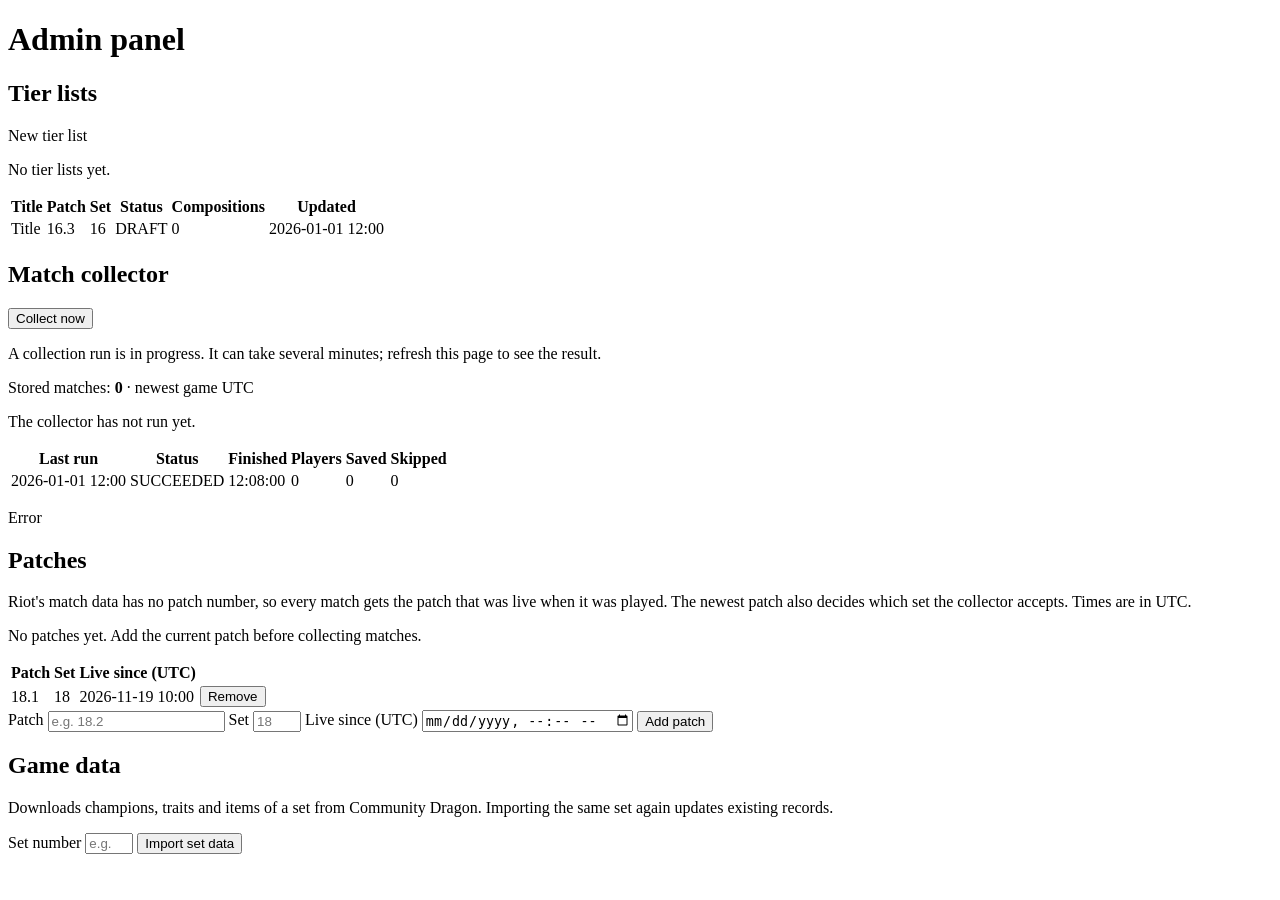
<file: src/main/resources/templates/admin/index.html>
<!DOCTYPE html>
<html lang="en" xmlns:th="http://www.thymeleaf.org">
<head th:replace="~{fragments/layout :: head('Admin')}"></head>
<body>
<header th:replace="~{fragments/layout :: header}"></header>

<main class="container page">
    <h1>Admin panel</h1>

    <p th:if="${successMessage}" th:text="${successMessage}" class="alert alert--success"></p>
    <p th:if="${errorMessage}" th:text="${errorMessage}" class="alert alert--error"></p>

    <section class="card">
        <div class="card__header">
            <h2>Tier lists</h2>
            <a th:href="@{/admin/tierlists/new}" class="button">New tier list</a>
        </div>
        <p th:if="${#lists.isEmpty(tierLists)}" class="muted">No tier lists yet.</p>
        <table th:unless="${#lists.isEmpty(tierLists)}" class="table">
            <thead>
            <tr>
                <th>Title</th>
                <th>Patch</th>
                <th>Set</th>
                <th>Status</th>
                <th>Compositions</th>
                <th>Updated</th>
            </tr>
            </thead>
            <tbody>
            <tr th:each="tierList : ${tierLists}">
                <td><a th:href="@{/admin/tierlists/{id}(id=${tierList.id})}" th:text="${tierList.title}">Title</a></td>
                <td th:text="${tierList.patch}">16.3</td>
                <td th:text="${tierList.setNumber}">16</td>
                <td><span th:text="${tierList.status}" th:class="|badge badge--${#strings.toLowerCase(tierList.status)}|">DRAFT</span></td>
                <td th:text="${tierList.compositionCount}">0</td>
                <td th:text="${#temporals.format(tierList.updatedAt, 'yyyy-MM-dd HH:mm')}">2026-01-01 12:00</td>
            </tr>
            </tbody>
        </table>
    </section>

    <section class="card">
        <div class="card__header">
            <h2>Match collector</h2>
            <form th:action="@{/admin/collector/run}" method="post">
                <button type="submit" class="button" th:disabled="${collector.running}">Collect now</button>
            </form>
        </div>
        <p th:if="${collector.running}" class="alert">
            A collection run is in progress. It can take several minutes; refresh this page to see the result.
        </p>
        <p class="muted">
            Stored matches: <strong th:text="${collector.storedMatches}">0</strong>
            <th:block th:if="${collector.latestGameAt}">
                &middot; newest game <span th:text="${#temporals.format(collector.latestGameAt, 'yyyy-MM-dd HH:mm')}"></span> UTC
            </th:block>
        </p>
        <p th:if="${collector.lastRun == null}" class="muted">The collector has not run yet.</p>
        <table th:if="${collector.lastRun != null}" class="table" th:with="run=${collector.lastRun}">
            <thead>
            <tr>
                <th>Last run</th>
                <th>Status</th>
                <th>Finished</th>
                <th>Players</th>
                <th>Saved</th>
                <th>Skipped</th>
            </tr>
            </thead>
            <tbody>
            <tr>
                <td th:text="|${#temporals.format(run.startedAt, 'yyyy-MM-dd HH:mm')} (${#strings.toLowerCase(run.trigger)})|">2026-01-01 12:00</td>
                <td><span th:text="${run.status}" th:class="|badge badge--${#strings.toLowerCase(run.status)}|">SUCCEEDED</span></td>
                <td th:text="${run.finishedAt != null ? #temporals.format(run.finishedAt, 'HH:mm:ss') : '–'}">12:08:00</td>
                <td th:text="${run.playersChecked}">0</td>
                <td th:text="${run.matchesSaved}">0</td>
                <td th:text="${run.matchesSkipped}">0</td>
            </tr>
            </tbody>
        </table>
        <p th:if="${collector.lastRun != null and collector.lastRun.errorMessage != null}"
           th:text="${collector.lastRun.errorMessage}" class="alert alert--error">Error</p>
    </section>

    <section class="card">
        <h2>Patches</h2>
        <p class="muted">
            Riot's match data has no patch number, so every match gets the patch that was live when it was played.
            The newest patch also decides which set the collector accepts. Times are in UTC.
        </p>
        <p th:if="${#lists.isEmpty(patches)}" class="alert alert--error">
            No patches yet. Add the current patch before collecting matches.
        </p>
        <table th:unless="${#lists.isEmpty(patches)}" class="table">
            <thead>
            <tr>
                <th>Patch</th>
                <th>Set</th>
                <th>Live since (UTC)</th>
                <th></th>
            </tr>
            </thead>
            <tbody>
            <tr th:each="patch : ${patches}">
                <td th:text="${patch.patch}">18.1</td>
                <td th:text="${patch.setNumber}">18</td>
                <td th:text="${#temporals.format(patch.startsAt, 'yyyy-MM-dd HH:mm')}">2026-11-19 10:00</td>
                <td>
                    <form th:action="@{/admin/patches/{id}/delete(id=${patch.id})}" method="post"
                          onsubmit="return confirm('Remove this patch? Already collected matches keep their patch label.');">
                        <button type="submit" class="link-button link-button--danger">Remove</button>
                    </form>
                </td>
            </tr>
            </tbody>
        </table>
        <form th:action="@{/admin/patches}" method="post" class="form form--inline">
            <label for="patch">Patch</label>
            <input id="patch" name="patch" type="text" placeholder="e.g. 18.2" maxlength="10" required>
            <label for="patchSetNumber">Set</label>
            <input id="patchSetNumber" name="setNumber" type="number" min="1" max="99" placeholder="18" required>
            <label for="startsAt">Live since (UTC)</label>
            <input id="startsAt" name="startsAt" type="datetime-local" required class="input--wide">
            <button type="submit" class="button">Add patch</button>
        </form>
    </section>

    <section class="card">
        <h2>Game data</h2>
        <p class="muted">
            Downloads champions, traits and items of a set from Community Dragon.
            Importing the same set again updates existing records.
        </p>
        <form th:action="@{/admin/game-data/import}" method="post" class="form form--inline">
            <label for="setNumber">Set number</label>
            <input id="setNumber" name="setNumber" type="number" min="1" max="99" placeholder="e.g. 18" required>
            <button type="submit" class="button">Import set data</button>
        </form>
    </section>
</main>

<footer th:replace="~{fragments/layout :: footer}"></footer>
</body>
</html>
</file>
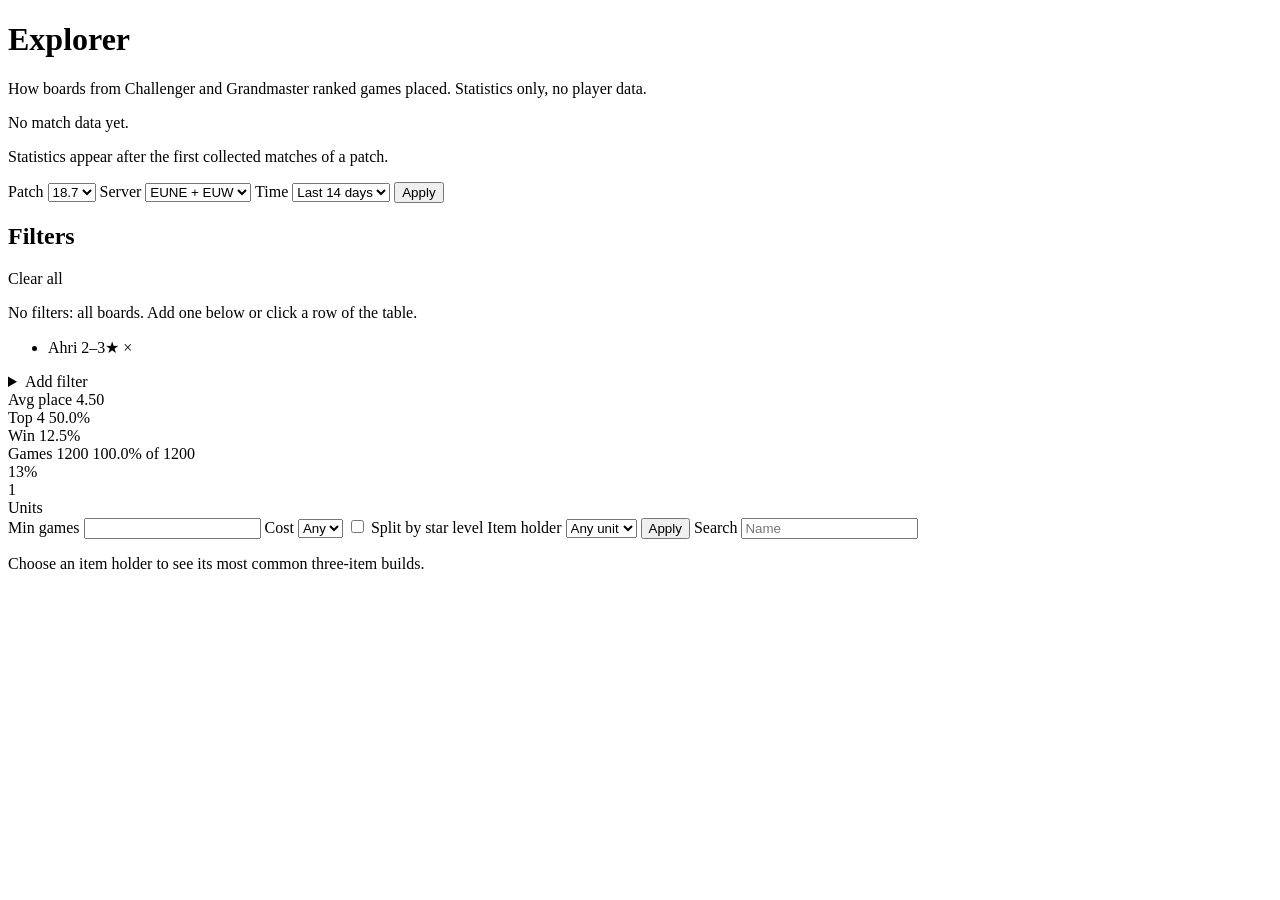
<file: src/main/resources/templates/explorer.html>
<!DOCTYPE html>
<html lang="en" xmlns:th="http://www.thymeleaf.org">
<head th:replace="~{fragments/layout :: head('Explorer')}"></head>
<body>
<header th:replace="~{fragments/layout :: header}"></header>

<main class="container page explorer" th:with="state=${page.state}">
    <div class="page-header">
        <div>
            <h1>Explorer</h1>
            <p class="muted">How boards from Challenger and Grandmaster ranked games placed. Statistics only, no player data.</p>
        </div>
    </div>

    <div th:unless="${page.hasPatch()}" class="empty-state">
        <p>No match data yet.</p>
        <p class="muted">Statistics appear after the first collected matches of a patch.</p>
    </div>

    <th:block th:if="${page.hasPatch()}">

        <!-- General parameters: patch, server, time range -->
        <form th:action="@{/explorer}" method="get" class="card explorer-params form form--inline">
            <input th:each="hidden : ${links.paramsExcept(state, {'patch', 'server', 'days'})}"
                   type="hidden" th:name="${hidden.name}" th:value="${hidden.value}">
            <label>Patch
                <select name="patch" data-autosubmit>
                    <option th:each="patch : ${page.patches}" th:value="${patch}" th:text="${patch}"
                            th:selected="${patch == state.patch}">18.7</option>
                </select>
            </label>
            <label>Server
                <select name="server" data-autosubmit>
                    <option value="" th:selected="${state.server == null}">EUNE + EUW</option>
                    <option value="EUNE" th:selected="${state.server != null and state.server.name() == 'EUNE'}">EUNE</option>
                    <option value="EUW" th:selected="${state.server != null and state.server.name() == 'EUW'}">EUW</option>
                </select>
            </label>
            <label>Time
                <select name="days" data-autosubmit>
                    <option th:each="days : ${links.dayOptions()}"
                            th:value="${days}" th:text="|Last ${days} ${days == 1 ? 'day' : 'days'}|"
                            th:selected="${days == state.days}">Last 14 days</option>
                </select>
            </label>
            <button type="submit" class="button button--secondary">Apply</button>
        </form>

        <!-- Filters -->
        <section class="card explorer-filters" aria-label="Filters">
            <div class="card__header">
                <h2>Filters</h2>
                <a th:unless="${#lists.isEmpty(page.filters)}" th:href="@{${links.clearFilters(state)}}">Clear all</a>
            </div>
            <p th:if="${#lists.isEmpty(page.filters)}" class="muted">
                No filters: all boards. Add one below or click a row of the table.
            </p>
            <ul th:unless="${#lists.isEmpty(page.filters)}" class="filter-chips">
                <li th:each="active : ${page.filters}" class="filter-chip">
                    <span th:text="${active.label}">Ahri 2–3★</span>
                    <a th:href="@{${links.remove(state, active.filter)}}" class="filter-chip__remove"
                       th:attr="aria-label=|Remove filter ${active.label}|">&times;</a>
                </li>
            </ul>

            <details class="add-filters" th:open="${#lists.isEmpty(page.filters)}">
                <summary>Add filter</summary>
                <div class="add-filters__grid">
                    <form th:action="@{/explorer/add-filter}" method="get" class="add-filter">
                        <input th:each="hidden : ${links.params(state)}" type="hidden"
                               th:name="${hidden.name}" th:value="${hidden.value}">
                        <input type="hidden" name="type" value="unit">
                        <h3>Unit</h3>
                        <select name="unit" required aria-label="Unit">
                            <option value="">Choose a unit</option>
                            <option th:each="champion : ${page.options.champions}" th:value="${champion.apiName}"
                                    th:text="|${champion.name} (${champion.cost})|">Ahri (4)</option>
                        </select>
                        <div class="add-filter__ranges">
                            <label>Stars
                                <select name="minStars"><option th:each="n : ${#numbers.sequence(1, 3)}" th:value="${n}" th:text="${n}">1</option></select>
                                –
                                <select name="maxStars"><option th:each="n : ${#numbers.sequence(1, 3)}" th:value="${n}" th:text="${n}" th:selected="${n == 3}">3</option></select>
                            </label>
                            <label>Items
                                <select name="minItems"><option th:each="n : ${#numbers.sequence(0, 3)}" th:value="${n}" th:text="${n}">0</option></select>
                                –
                                <select name="maxItems"><option th:each="n : ${#numbers.sequence(0, 3)}" th:value="${n}" th:text="${n}" th:selected="${n == 3}">3</option></select>
                            </label>
                        </div>
                        <button type="submit" class="button button--secondary">Add</button>
                    </form>

                    <form th:action="@{/explorer/add-filter}" method="get" class="add-filter">
                        <input th:each="hidden : ${links.params(state)}" type="hidden"
                               th:name="${hidden.name}" th:value="${hidden.value}">
                        <input type="hidden" name="type" value="unititem">
                        <h3>Item on unit</h3>
                        <select name="item" required aria-label="Item">
                            <option value="">Choose an item</option>
                            <option th:each="item : ${page.options.items}" th:value="${item.apiName}"
                                    th:text="${item.name}">Guinsoo's Rageblade</option>
                        </select>
                        <select name="unit" required aria-label="Unit holding the item">
                            <option value="">on unit</option>
                            <option th:each="champion : ${page.options.champions}" th:value="${champion.apiName}"
                                    th:text="${champion.name}">Ahri</option>
                        </select>
                        <button type="submit" class="button button--secondary">Add</button>
                    </form>

                    <form th:action="@{/explorer/add-filter}" method="get" class="add-filter">
                        <input th:each="hidden : ${links.params(state)}" type="hidden"
                               th:name="${hidden.name}" th:value="${hidden.value}">
                        <input type="hidden" name="type" value="item">
                        <h3>Item anywhere</h3>
                        <select name="item" required aria-label="Item">
                            <option value="">Choose an item</option>
                            <option th:each="item : ${page.options.items}" th:value="${item.apiName}"
                                    th:text="${item.name}">Fae Emblem</option>
                        </select>
                        <button type="submit" class="button button--secondary">Add</button>
                    </form>

                    <form th:action="@{/explorer/add-filter}" method="get" class="add-filter">
                        <input th:each="hidden : ${links.params(state)}" type="hidden"
                               th:name="${hidden.name}" th:value="${hidden.value}">
                        <input type="hidden" name="type" value="trait">
                        <h3>Trait</h3>
                        <select name="trait" required aria-label="Trait">
                            <option value="">Choose a trait</option>
                            <option th:each="trait : ${page.options.traits}" th:value="${trait.apiName}"
                                    th:text="${trait.name}">Brawler</option>
                        </select>
                        <label>At least
                            <input type="number" name="minUnits" min="1" max="20" value="1" class="input--short"> units
                        </label>
                        <button type="submit" class="button button--secondary">Add</button>
                    </form>
                </div>
            </details>
        </section>

        <!-- Summary of the selected boards -->
        <section class="card explorer-summary" aria-label="Summary" th:with="summary=${page.summary}">
            <div class="summary-stats">
                <div class="summary-stat">
                    <span class="summary-stat__label">Avg place</span>
                    <span class="summary-stat__value"
                          th:text="${summary.stats.games == 0} ? '–' : ${#numbers.formatDecimal(summary.stats.avgPlacement, 1, 2)}">4.50</span>
                </div>
                <div class="summary-stat">
                    <span class="summary-stat__label">Top 4</span>
                    <span class="summary-stat__value" th:text="${#numbers.formatPercent(summary.stats.top4Rate, 1, 1)}">50.0%</span>
                </div>
                <div class="summary-stat">
                    <span class="summary-stat__label">Win</span>
                    <span class="summary-stat__value" th:text="${#numbers.formatPercent(summary.stats.winRate, 1, 1)}">12.5%</span>
                </div>
                <div class="summary-stat">
                    <span class="summary-stat__label">Games</span>
                    <span class="summary-stat__value" th:text="${summary.stats.games}">1200</span>
                    <span class="muted" th:text="|${#numbers.formatPercent(summary.share, 1, 1)} of ${summary.allGames}|">100.0% of 1200</span>
                </div>
            </div>
            <div class="placement-chart" role="img"
                 th:attr="aria-label=|Placement distribution of ${summary.stats.games} boards|">
                <div th:each="bar : ${summary.placements}" class="placement-chart__column"
                     th:title="|${bar.placement}. place: ${bar.games} boards|">
                    <span class="placement-chart__share" th:text="${#numbers.formatPercent(bar.share, 1, 0)}">13%</span>
                    <div class="placement-chart__track">
                        <div class="placement-chart__bar" th:classappend="${bar.placement <= 4} ? 'placement-chart__bar--top4'"
                             th:style="|height: ${#numbers.formatDecimal(bar.barHeight, 1, 1, 'POINT')}%|"></div>
                    </div>
                    <span class="placement-chart__label" th:text="${bar.placement}">1</span>
                </div>
            </div>
        </section>

        <!-- Tabs with statistics tables -->
        <nav class="tabs" aria-label="Statistics tables">
            <a th:each="tab : ${links.tabs()}"
               th:href="@{${links.tab(state, tab.name())}}" th:text="${tab.label}"
               th:classappend="${tab == state.tab} ? 'is-active'"
               th:attr="aria-current=${tab == state.tab} ? 'page'">Units</a>
        </nav>

        <section class="card explorer-table">
            <form th:action="@{/explorer}" method="get" class="form form--inline table-controls">
                <input th:each="hidden : ${links.paramsExcept(state, {'minGames', 'split', 'cost', 'holder'})}"
                       type="hidden" th:name="${hidden.name}" th:value="${hidden.value}">
                <label>Min games
                    <input type="number" name="minGames" min="0" th:value="${state.minGames}" class="input--short">
                </label>
                <th:block th:if="${state.tab.name() == 'UNITS'}">
                    <label>Cost
                        <select name="cost" data-autosubmit>
                            <option value="">Any</option>
                            <option th:each="n : ${#numbers.sequence(1, 5)}" th:value="${n}" th:text="${n}"
                                    th:selected="${state.cost == n}">1</option>
                        </select>
                    </label>
                    <label class="checkbox">
                        <input type="checkbox" name="split" value="true" th:checked="${state.splitByStars}" data-autosubmit>
                        Split by star level
                    </label>
                </th:block>
                <th:block th:if="${state.tab.name() == 'ITEMS' or state.tab.name() == 'BUILDS'}">
                    <label>Item holder
                        <select name="holder" data-autosubmit>
                            <option value="" th:text="${state.tab.name() == 'BUILDS'} ? 'Choose a unit' : 'Any unit'">Any unit</option>
                            <option th:each="champion : ${page.options.champions}" th:value="${champion.apiName}"
                                    th:text="${champion.name}" th:selected="${champion.apiName == state.holder}">Ahri</option>
                        </select>
                    </label>
                </th:block>
                <button type="submit" class="button button--secondary">Apply</button>
                <label class="table-controls__search">Search
                    <input type="search" data-table-search placeholder="Name" aria-label="Search the table">
                </label>
            </form>

            <p th:if="${state.tab.name() == 'BUILDS' and state.holder == null}" class="empty-state">
                Choose an item holder to see its most common three-item builds.
            </p>
            <th:block th:unless="${state.tab.name() == 'BUILDS' and state.holder == null}">
                <div th:replace="~{fragments/stats-table :: table(${page}, ${links}, ${state.tab.columnLabel})}"></div>
            </th:block>
        </section>
    </th:block>
</main>

<footer th:replace="~{fragments/layout :: footer}"></footer>
<script th:src="@{/js/explorer.js}" defer></script>
</body>
</html>
</file>
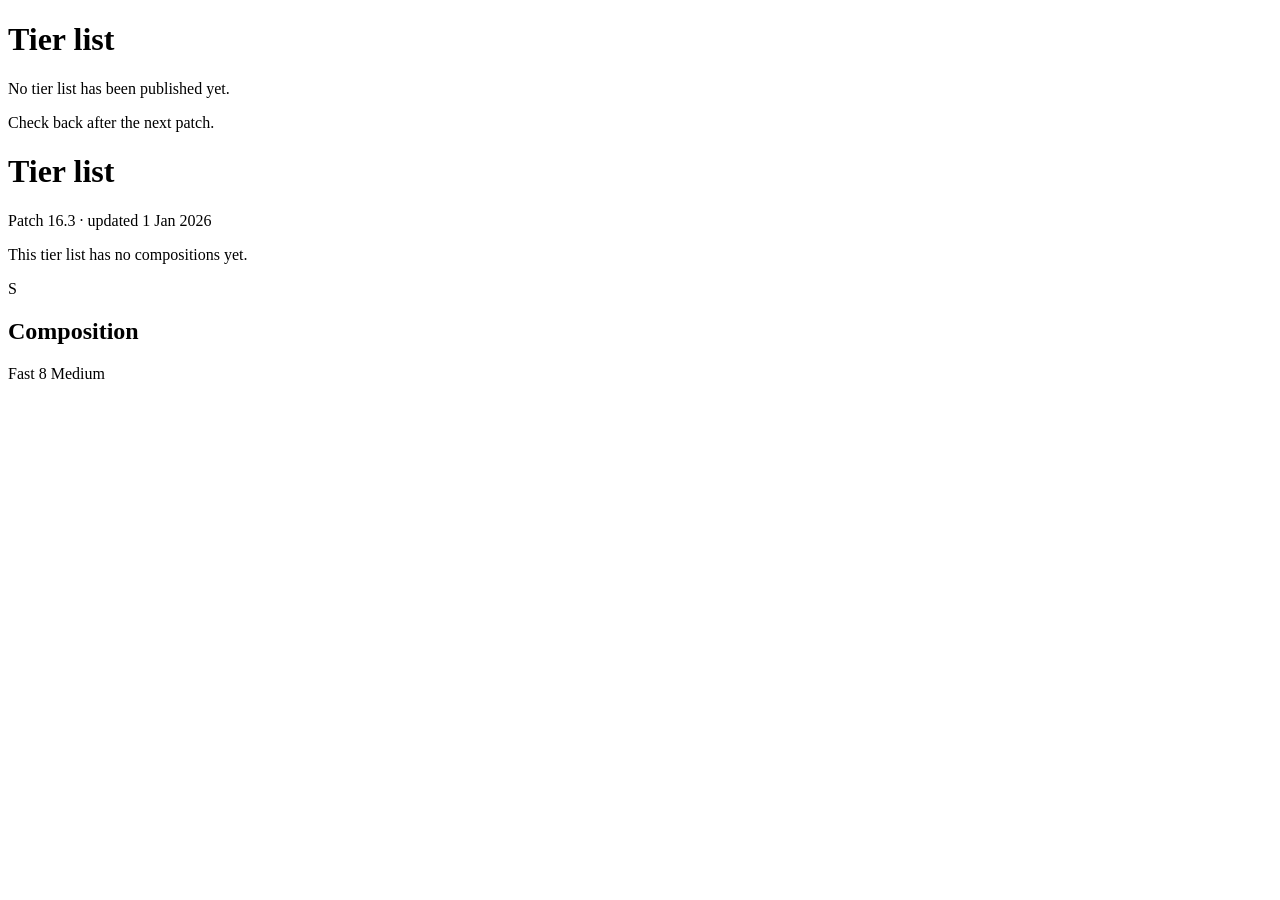
<file: src/main/resources/templates/home.html>
<!DOCTYPE html>
<html lang="en" xmlns:th="http://www.thymeleaf.org">
<head th:replace="~{fragments/layout :: head('Tier list')}"></head>
<body>
<header th:replace="~{fragments/layout :: header}"></header>

<main class="container page">
    <th:block th:if="${tierList == null}">
        <h1>Tier list</h1>
        <div class="empty-state">
            <p>No tier list has been published yet.</p>
            <p class="muted">Check back after the next patch.</p>
        </div>
    </th:block>

    <th:block th:if="${tierList != null}">
        <div class="page-header">
            <div>
                <h1 th:text="${tierList.title}">Tier list</h1>
                <p class="muted">
                    Patch <span th:text="${tierList.patch}">16.3</span>
                    <th:block th:if="${tierList.publishedAt}">
                        &middot; updated <span th:text="${#temporals.format(tierList.publishedAt, 'd MMM yyyy')}">1 Jan 2026</span>
                    </th:block>
                </p>
            </div>
        </div>

        <p th:if="${#maps.isEmpty(tierList.compositionsByTier)}" class="empty-state">This tier list has no compositions yet.</p>

        <section th:each="entry : ${tierList.compositionsByTier}" class="tier-row"
                 th:attr="aria-label=|${entry.key.label} tier|">
            <div th:class="|tier-row__label tier-badge--${#strings.toLowerCase(entry.key)}|" th:text="${entry.key.label}">S</div>
            <div class="tier-row__comps">
                <a th:each="composition : ${entry.value}" th:href="@{/comps/{id}(id=${composition.id})}" class="comp-card">
                    <div class="comp-card__header">
                        <h2 class="comp-card__name" th:text="${composition.name}">Composition</h2>
                        <div class="comp-card__tags">
                            <span class="chip" th:text="${composition.playStyle.label}">Fast 8</span>
                            <span th:class="|chip chip--${#strings.toLowerCase(composition.difficulty)}|"
                                  th:text="${composition.difficulty.label}">Medium</span>
                        </div>
                    </div>
                    <div class="comp-card__units">
                        <th:block th:each="unit : ${composition.units}">
                            <div th:replace="~{fragments/units :: unit(${unit}, 'small', ${unit.carry})}"></div>
                        </th:block>
                    </div>
                </a>
            </div>
        </section>
    </th:block>
</main>

<footer th:replace="~{fragments/layout :: footer}"></footer>
</body>
</html>
</file>
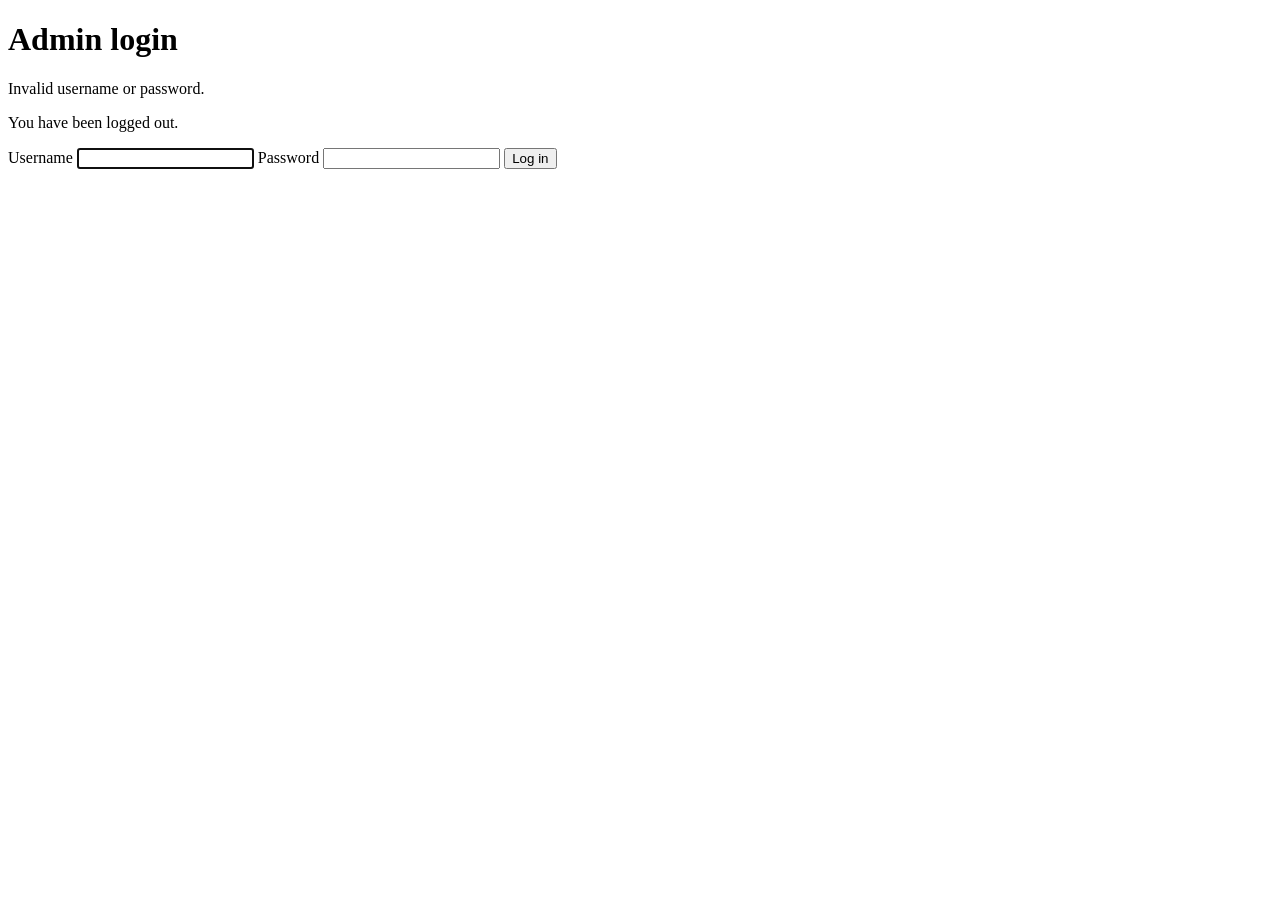
<file: src/main/resources/templates/login.html>
<!DOCTYPE html>
<html lang="en" xmlns:th="http://www.thymeleaf.org">
<head th:replace="~{fragments/layout :: head('Log in')}"></head>
<body>
<header th:replace="~{fragments/layout :: header}"></header>

<main class="container page page--narrow">
    <h1>Admin login</h1>

    <p th:if="${param.error}" class="alert alert--error">Invalid username or password.</p>
    <p th:if="${param.logout}" class="alert alert--success">You have been logged out.</p>

    <form th:action="@{/login}" method="post" class="card form">
        <label for="username">Username</label>
        <input id="username" name="username" type="text" autocomplete="username" required autofocus>

        <label for="password">Password</label>
        <input id="password" name="password" type="password" autocomplete="current-password" required>

        <button type="submit" class="button">Log in</button>
    </form>
</main>

<footer th:replace="~{fragments/layout :: footer}"></footer>
</body>
</html>
</file>
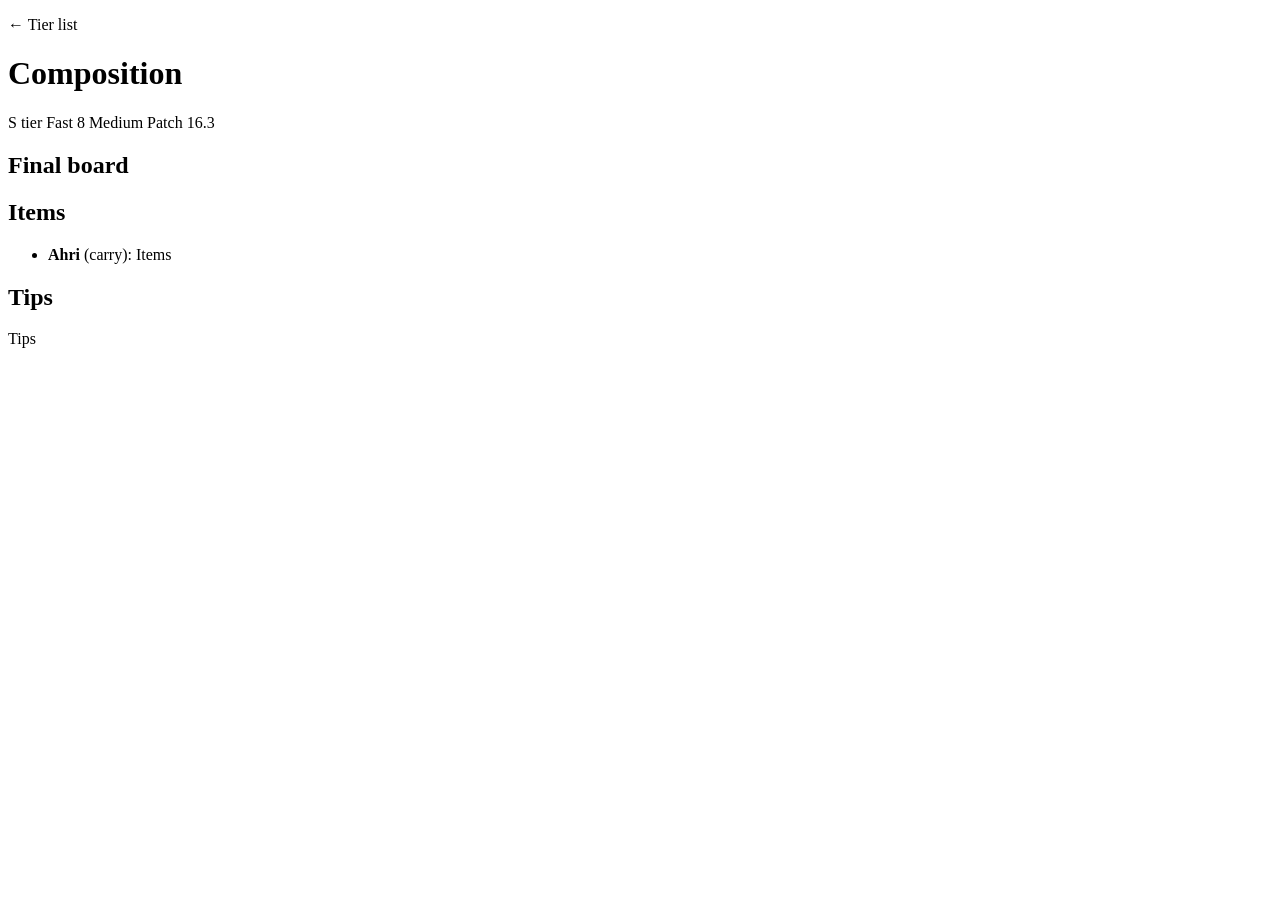
<file: src/main/resources/templates/comps/details.html>
<!DOCTYPE html>
<html lang="en" xmlns:th="http://www.thymeleaf.org">
<head th:replace="~{fragments/layout :: head(${published.composition.name})}"></head>
<body>
<header th:replace="~{fragments/layout :: header}"></header>

<main class="container page" th:with="composition=${published.composition}">
    <p><a th:href="@{/}">&larr; <span th:text="${published.tierListTitle}">Tier list</span></a></p>

    <div class="page-header">
        <div>
            <h1 th:text="${composition.name}">Composition</h1>
            <div class="comp-card__tags">
                <span th:class="|tier-badge tier-badge--${#strings.toLowerCase(composition.tier)}|"
                      th:text="|${composition.tier.label} tier|">S tier</span>
                <span class="chip" th:text="${composition.playStyle.label}">Fast 8</span>
                <span th:class="|chip chip--${#strings.toLowerCase(composition.difficulty)}|"
                      th:text="${composition.difficulty.label}">Medium</span>
                <span class="muted" th:text="|Patch ${published.patch}|">Patch 16.3</span>
            </div>
        </div>
    </div>

    <section class="card">
        <h2>Final board</h2>
        <div class="board">
            <th:block th:each="unit : ${composition.units}">
                <div th:replace="~{fragments/units :: unit(${unit}, 'large', true)}"></div>
            </th:block>
        </div>
    </section>

    <section class="card" th:if="${!#lists.isEmpty(composition.units.?[!items.isEmpty()])}">
        <h2>Items</h2>
        <ul class="item-list">
            <li th:each="unit : ${composition.units.?[!items.isEmpty()]}">
                <strong th:text="${unit.championName}">Ahri</strong><span th:if="${unit.carry}" class="muted"> (carry)</span>:
                <span th:text="${#strings.listJoin(unit.items.![name], ', ')}">Items</span>
            </li>
        </ul>
    </section>

    <section class="card" th:if="${composition.tips}">
        <h2>Tips</h2>
        <p class="tips" th:text="${composition.tips}">Tips</p>
    </section>
</main>

<footer th:replace="~{fragments/layout :: footer}"></footer>
</body>
</html>
</file>
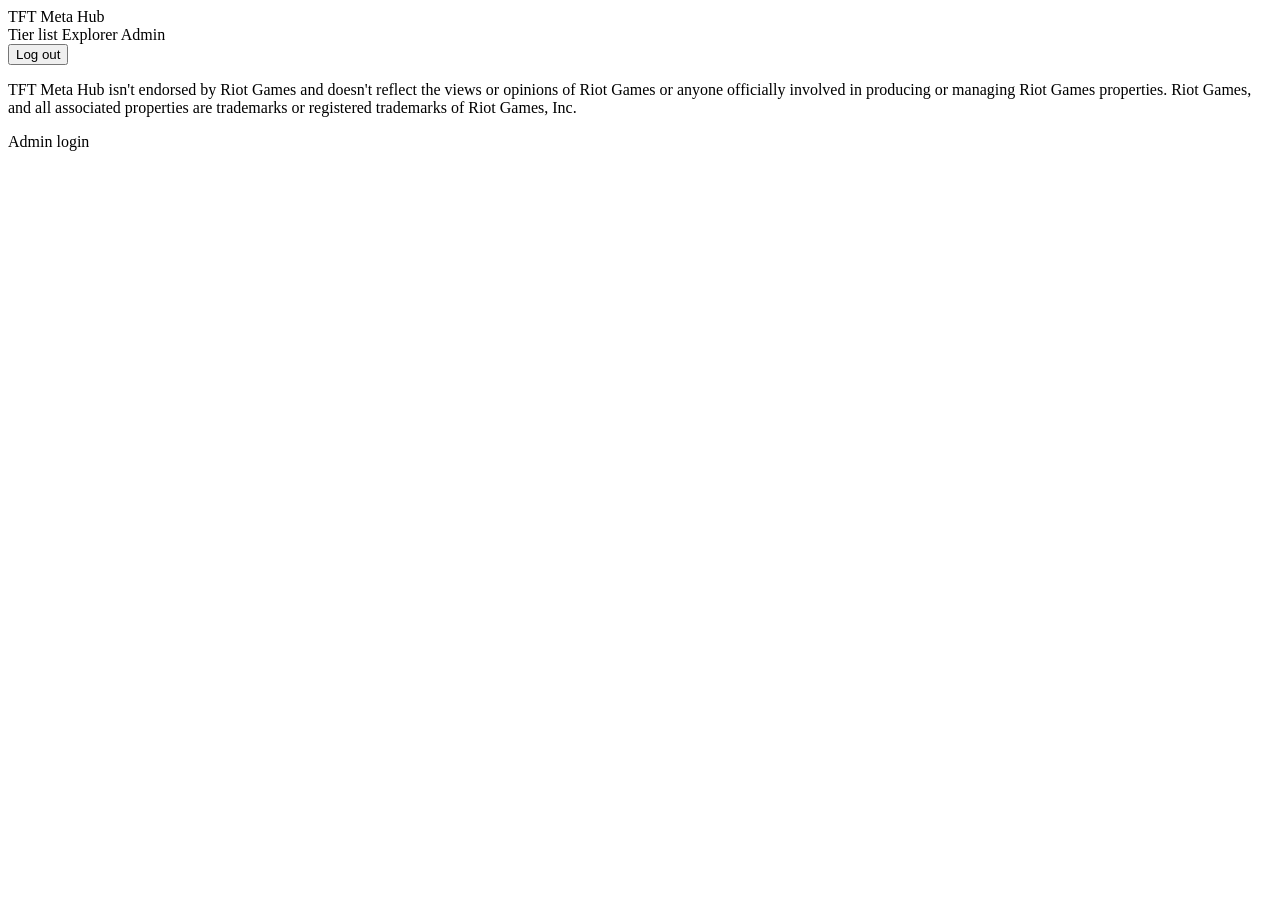
<file: src/main/resources/templates/fragments/layout.html>
<!DOCTYPE html>
<html lang="en" xmlns:th="http://www.thymeleaf.org" xmlns:sec="http://www.thymeleaf.org/extras/spring-security">
<head th:fragment="head(title)">
    <meta charset="UTF-8">
    <meta name="viewport" content="width=device-width, initial-scale=1">
    <title th:text="${title} + ' | TFT Meta Hub'">TFT Meta Hub</title>
    <link rel="stylesheet" th:href="@{/css/style.css}">
</head>
<body>

<header th:fragment="header" class="site-header">
    <div class="container site-header__inner">
        <a th:href="@{/}" class="site-header__logo">TFT Meta Hub</a>
        <nav class="site-nav">
            <a th:href="@{/}">Tier list</a>
            <a th:href="@{/explorer}">Explorer</a>
            <a sec:authorize="hasRole('ADMIN')" th:href="@{/admin}">Admin</a>
            <form sec:authorize="isAuthenticated()" th:action="@{/logout}" method="post" class="site-nav__logout">
                <button type="submit" class="link-button">Log out</button>
            </form>
        </nav>
    </div>
</header>

<footer th:fragment="footer" class="site-footer">
    <div class="container">
        <p class="site-footer__legal">
            TFT Meta Hub isn't endorsed by Riot Games and doesn't reflect the views or opinions of Riot Games or anyone
            officially involved in producing or managing Riot Games properties. Riot Games, and all associated properties
            are trademarks or registered trademarks of Riot Games, Inc.
        </p>
        <p sec:authorize="isAnonymous()" class="site-footer__login"><a th:href="@{/login}">Admin login</a></p>
    </div>
</footer>

</body>
</html>
</file>
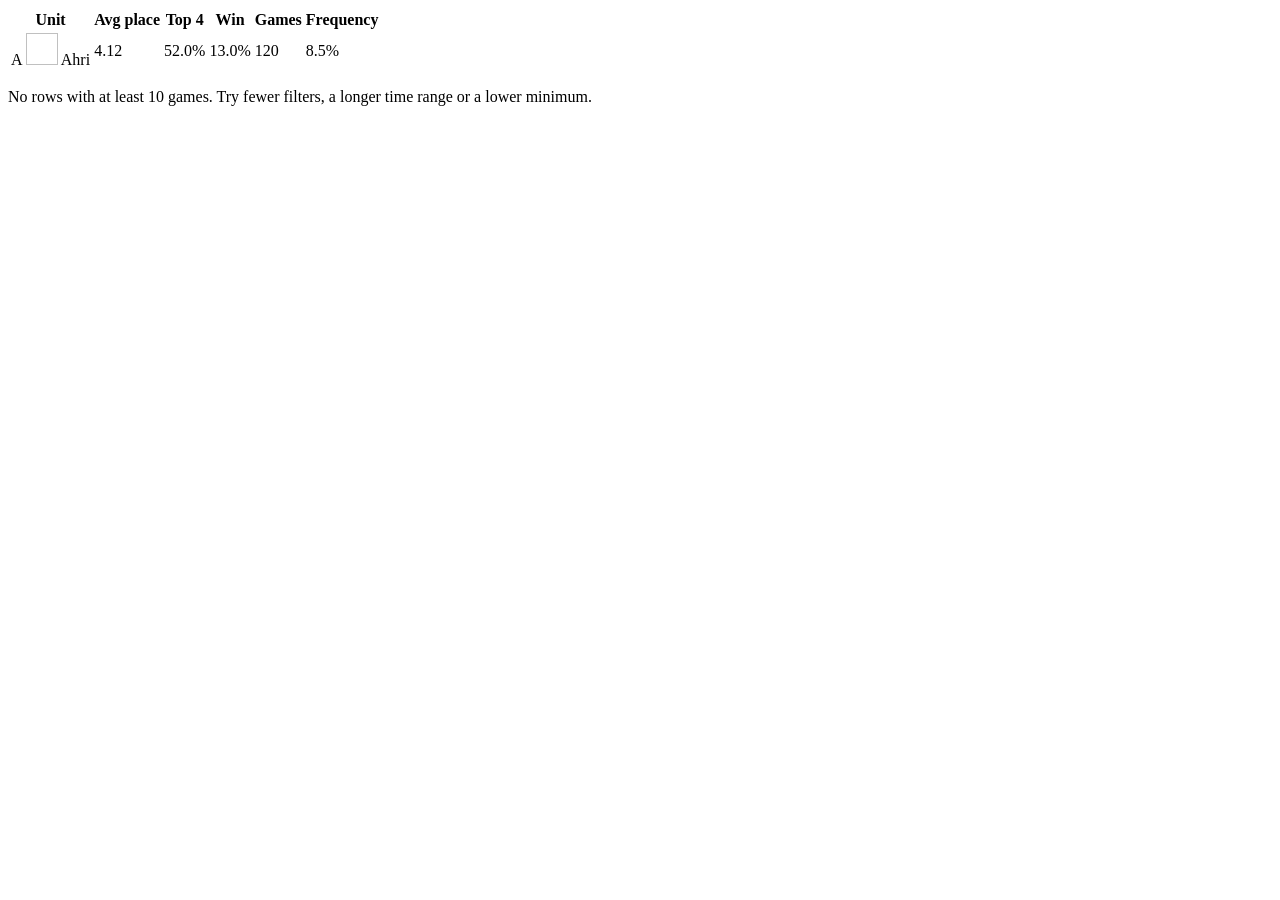
<file: src/main/resources/templates/fragments/stats-table.html>
<!DOCTYPE html>
<html lang="en" xmlns:th="http://www.thymeleaf.org">
<body>

<!--/*
    The statistics table shared by every explorer tab (Units, Items, Builds, Traits).
    Parameters: page (ExplorerPage), links (ExplorerLinks), firstColumn (header of the name column).
    Clicking a row adds its element as a filter (explorer.js follows the row's data-href; the name is also a link,
    so it works with the keyboard and without JavaScript).
*/-->
<div th:fragment="table(page, links, firstColumn)" class="table-scroll">
    <table class="table stats-table" th:with="state=${page.state}">
        <thead>
        <tr>
            <th th:text="${firstColumn}">Unit</th>
            <th class="stats-table__number">
                <a th:href="@{${links.sort(state, 'AVG_PLACE')}}"
                   th:classappend="${state.sort.name() == 'AVG_PLACE'} ? 'is-sorted'">Avg place</a>
            </th>
            <th class="stats-table__number">
                <a th:href="@{${links.sort(state, 'TOP4')}}"
                   th:classappend="${state.sort.name() == 'TOP4'} ? 'is-sorted'">Top 4</a>
            </th>
            <th class="stats-table__number">
                <a th:href="@{${links.sort(state, 'WIN')}}"
                   th:classappend="${state.sort.name() == 'WIN'} ? 'is-sorted'">Win</a>
            </th>
            <th class="stats-table__number">
                <a th:href="@{${links.sort(state, 'GAMES')}}"
                   th:classappend="${state.sort.name() == 'GAMES'} ? 'is-sorted'">Games</a>
            </th>
            <th class="stats-table__number">Frequency</th>
        </tr>
        </thead>
        <tbody>
        <tr th:each="row : ${page.rows}" class="stats-table__row"
            th:attr="data-href=@{${links.add(state, row.filtersToAdd)}},data-name=${#strings.toLowerCase(row.name)}">
            <td>
                <a th:href="@{${links.add(state, row.filtersToAdd)}}" class="stats-table__element"
                   th:title="|Add ${row.name} as a filter|">
                    <span th:each="icon : ${row.icons}" class="stat-icon"
                          th:classappend="${icon.cost != null} ? |stat-icon--cost-${icon.cost}|">
                        <span class="stat-icon__fallback" th:text="${#strings.substring(icon.name, 0, 1)}"
                              aria-hidden="true">A</span>
                        <img th:if="${icon.iconUrl}" th:src="${icon.iconUrl}" th:alt="${icon.name}"
                             loading="lazy" width="32" height="32" onerror="this.remove()">
                    </span>
                    <span th:text="${row.name}">Ahri</span>
                </a>
            </td>
            <td class="stats-table__number">
                <span th:class="|avg avg--${row.stats.avgPlacement < 4.0 ? 1 : (row.stats.avgPlacement < 4.3 ? 2 : (row.stats.avgPlacement < 4.7 ? 3 : (row.stats.avgPlacement < 5.0 ? 4 : 5)))}|"
                      th:text="${#numbers.formatDecimal(row.stats.avgPlacement, 1, 2)}">4.12</span>
            </td>
            <td class="stats-table__number" th:text="${#numbers.formatPercent(row.stats.top4Rate, 1, 1)}">52.0%</td>
            <td class="stats-table__number" th:text="${#numbers.formatPercent(row.stats.winRate, 1, 1)}">13.0%</td>
            <td class="stats-table__number" th:text="${row.stats.games}">120</td>
            <td class="stats-table__number" th:text="${#numbers.formatPercent(row.frequency, 1, 1)}">8.5%</td>
        </tr>
        </tbody>
    </table>
    <p th:if="${#lists.isEmpty(page.rows)}" class="empty-state">No rows with at least
        <span th:text="${page.state.minGames}">10</span> games. Try fewer filters, a longer time range or a lower minimum.</p>
    <p class="empty-state stats-table__no-match" hidden>No rows match the search.</p>
</div>

</body>
</html>
</file>
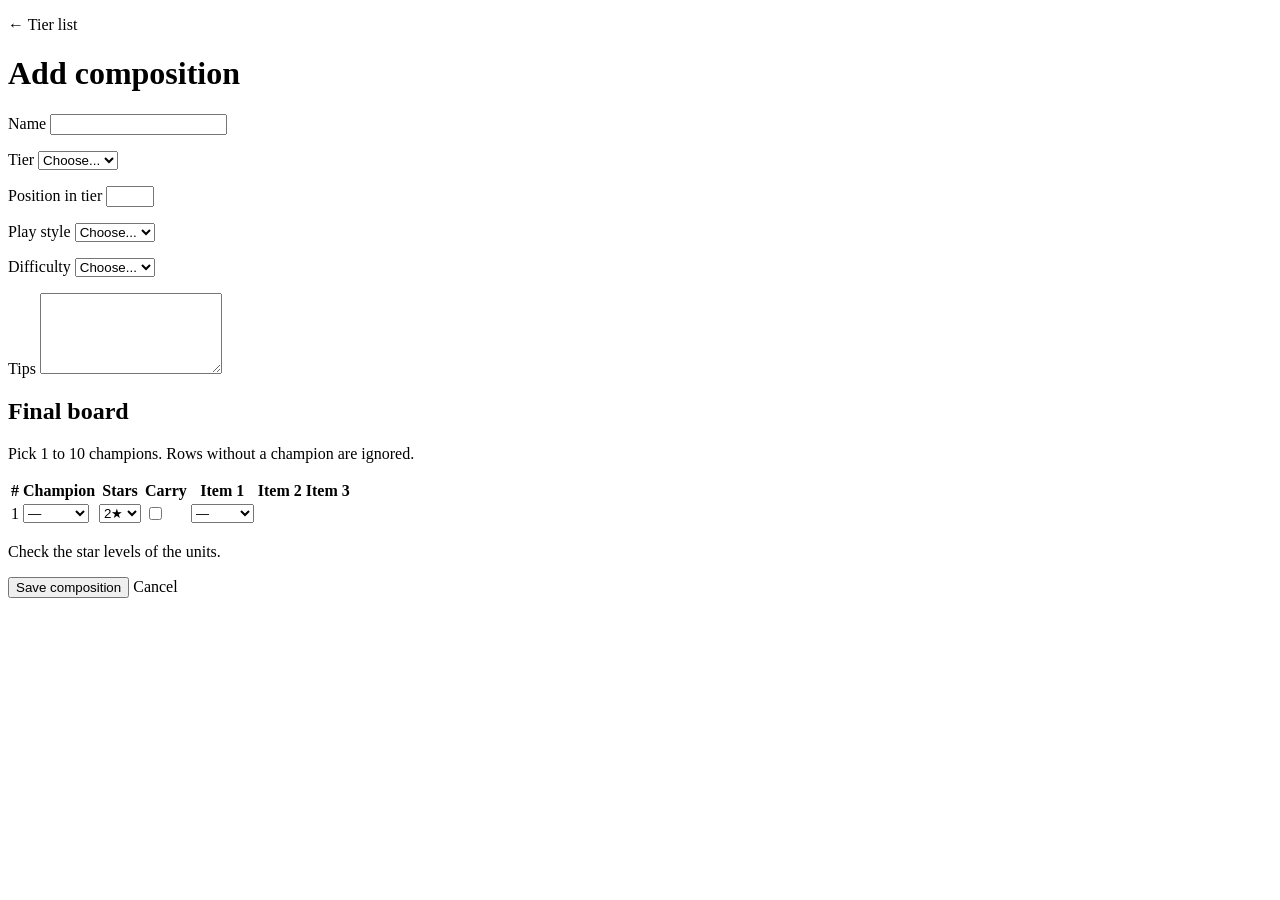
<file: src/main/resources/templates/admin/tierlists/composition-form.html>
<!DOCTYPE html>
<html lang="en" xmlns:th="http://www.thymeleaf.org">
<head th:replace="~{fragments/layout :: head('Composition')}"></head>
<body>
<header th:replace="~{fragments/layout :: header}"></header>

<main class="container page" th:with="action=${compositionId == null
        ? '/admin/tierlists/' + options.tierListId + '/compositions'
        : '/admin/tierlists/' + options.tierListId + '/compositions/' + compositionId}">
    <p><a th:href="@{/admin/tierlists/{id}(id=${options.tierListId})}">&larr; <span th:text="${options.tierListTitle}">Tier list</span></a></p>
    <h1 th:text="${compositionId == null ? 'Add composition' : 'Edit composition'}">Add composition</h1>

    <form th:action="@{${action}}" th:object="${compositionForm}" method="post" class="form">
        <p th:if="${#fields.hasGlobalErrors()}" th:each="error : ${#fields.globalErrors()}" th:text="${error}"
           class="alert alert--error"></p>

        <section class="card form-grid">
            <div class="form-grid__wide">
                <label for="name">Name</label>
                <input id="name" type="text" th:field="*{name}" maxlength="100" required>
                <p th:if="${#fields.hasErrors('name')}" th:errors="*{name}" class="field-error"></p>
            </div>
            <div>
                <label for="tier">Tier</label>
                <select id="tier" th:field="*{tier}" required>
                    <option value="">Choose...</option>
                    <option th:each="tier : ${tiers}" th:value="${tier}" th:text="${tier.label}">S</option>
                </select>
                <p th:if="${#fields.hasErrors('tier')}" th:errors="*{tier}" class="field-error"></p>
            </div>
            <div>
                <label for="position">Position in tier</label>
                <input id="position" type="number" th:field="*{position}" min="1" max="99" required>
                <p th:if="${#fields.hasErrors('position')}" th:errors="*{position}" class="field-error"></p>
            </div>
            <div>
                <label for="playStyle">Play style</label>
                <select id="playStyle" th:field="*{playStyle}" required>
                    <option value="">Choose...</option>
                    <option th:each="style : ${playStyles}" th:value="${style}" th:text="${style.label}">Fast 8</option>
                </select>
                <p th:if="${#fields.hasErrors('playStyle')}" th:errors="*{playStyle}" class="field-error"></p>
            </div>
            <div>
                <label for="difficulty">Difficulty</label>
                <select id="difficulty" th:field="*{difficulty}" required>
                    <option value="">Choose...</option>
                    <option th:each="difficulty : ${difficulties}" th:value="${difficulty}" th:text="${difficulty.label}">Easy</option>
                </select>
                <p th:if="${#fields.hasErrors('difficulty')}" th:errors="*{difficulty}" class="field-error"></p>
            </div>
            <div class="form-grid__wide">
                <label for="tips">Tips</label>
                <textarea id="tips" th:field="*{tips}" rows="5" maxlength="2000"></textarea>
                <p th:if="${#fields.hasErrors('tips')}" th:errors="*{tips}" class="field-error"></p>
            </div>
        </section>

        <section class="card">
            <h2>Final board</h2>
            <p class="muted">Pick 1 to 10 champions. Rows without a champion are ignored.</p>
            <div class="table-scroll">
                <table class="table unit-table">
                    <thead>
                    <tr>
                        <th>#</th>
                        <th>Champion</th>
                        <th>Stars</th>
                        <th>Carry</th>
                        <th>Item 1</th>
                        <th>Item 2</th>
                        <th>Item 3</th>
                    </tr>
                    </thead>
                    <tbody>
                    <tr th:each="unit, row : *{units}">
                        <td th:text="${row.count}">1</td>
                        <td>
                            <select th:field="*{units[__${row.index}__].championId}" th:attr="aria-label=|Champion ${row.count}|">
                                <option value="">&mdash;</option>
                                <option th:each="champion : ${options.champions}" th:value="${champion.id}"
                                        th:text="|${champion.name} (${champion.cost})|">Ahri (3)</option>
                            </select>
                        </td>
                        <td>
                            <select th:field="*{units[__${row.index}__].starLevel}" th:attr="aria-label=|Stars ${row.count}|">
                                <option th:each="stars : ${#numbers.sequence(1, 3)}" th:value="${stars}" th:text="${stars} + '★'">2★</option>
                            </select>
                        </td>
                        <td class="unit-table__carry">
                            <input type="checkbox" th:field="*{units[__${row.index}__].carry}" th:attr="aria-label=|Carry ${row.count}|">
                        </td>
                        <td th:each="slot : ${#numbers.sequence(0, 2)}">
                            <select th:field="*{units[__${row.index}__].itemIds[__${slot}__]}" th:attr="aria-label=|Item ${slot + 1} of unit ${row.count}|">
                                <option value="">&mdash;</option>
                                <optgroup th:each="category : ${options.itemsByCategory}" th:label="${category.key}">
                                    <option th:each="item : ${category.value}" th:value="${item.id}" th:text="${item.name}">Item</option>
                                </optgroup>
                            </select>
                        </td>
                    </tr>
                    </tbody>
                </table>
            </div>
            <p th:if="${#fields.hasErrors('units*')}" class="field-error">Check the star levels of the units.</p>
        </section>

        <div class="actions">
            <button type="submit" class="button">Save composition</button>
            <a th:href="@{/admin/tierlists/{id}(id=${options.tierListId})}" class="button button--secondary">Cancel</a>
        </div>
    </form>
</main>

<footer th:replace="~{fragments/layout :: footer}"></footer>
</body>
</html>
</file>
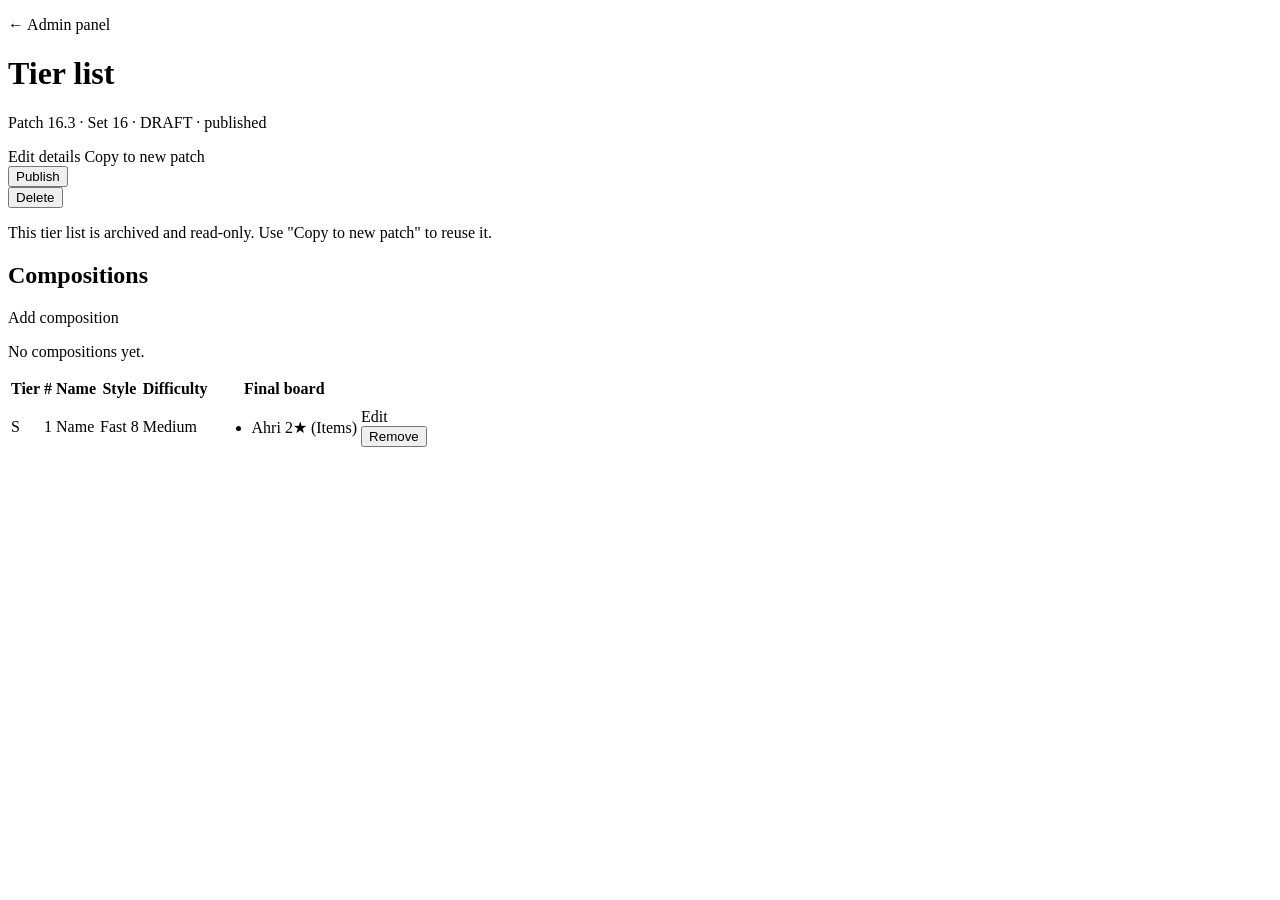
<file: src/main/resources/templates/admin/tierlists/details.html>
<!DOCTYPE html>
<html lang="en" xmlns:th="http://www.thymeleaf.org">
<head th:replace="~{fragments/layout :: head(${tierList.title})}"></head>
<body>
<header th:replace="~{fragments/layout :: header}"></header>

<main class="container page">
    <p><a th:href="@{/admin}">&larr; Admin panel</a></p>

    <p th:if="${successMessage}" th:text="${successMessage}" class="alert alert--success"></p>
    <p th:if="${errorMessage}" th:text="${errorMessage}" class="alert alert--error"></p>

    <div class="page-header">
        <div>
            <h1 th:text="${tierList.title}">Tier list</h1>
            <p class="muted">
                Patch <span th:text="${tierList.patch}">16.3</span> &middot;
                Set <span th:text="${tierList.setNumber}">16</span> &middot;
                <span th:text="${tierList.status}" th:class="|badge badge--${#strings.toLowerCase(tierList.status)}|">DRAFT</span>
                <th:block th:if="${tierList.publishedAt}">
                    &middot; published <span th:text="${#temporals.format(tierList.publishedAt, 'yyyy-MM-dd HH:mm')}"></span>
                </th:block>
            </p>
        </div>
        <div class="actions">
            <a th:if="${tierList.editable}" th:href="@{/admin/tierlists/{id}/edit(id=${tierList.id})}" class="button button--secondary">Edit details</a>
            <a th:href="@{/admin/tierlists/{id}/copy(id=${tierList.id})}" class="button button--secondary">Copy to new patch</a>
            <form th:if="${tierList.status.name() == 'DRAFT'}" th:action="@{/admin/tierlists/{id}/publish(id=${tierList.id})}"
                  method="post" onsubmit="return confirm('Publish this tier list? The currently published one will be archived.');">
                <button type="submit" class="button">Publish</button>
            </form>
            <form th:if="${tierList.deletable}" th:action="@{/admin/tierlists/{id}/delete(id=${tierList.id})}"
                  method="post" onsubmit="return confirm('Delete this draft with all its compositions?');">
                <button type="submit" class="button button--danger">Delete</button>
            </form>
        </div>
    </div>

    <p th:unless="${tierList.editable}" class="alert">
        This tier list is archived and read-only. Use "Copy to new patch" to reuse it.
    </p>

    <section class="card">
        <div class="card__header">
            <h2>Compositions</h2>
            <a th:if="${tierList.editable}" th:href="@{/admin/tierlists/{id}/compositions/new(id=${tierList.id})}" class="button">Add composition</a>
        </div>
        <p th:if="${#lists.isEmpty(tierList.compositions)}" class="muted">No compositions yet.</p>
        <table th:unless="${#lists.isEmpty(tierList.compositions)}" class="table">
            <thead>
            <tr>
                <th>Tier</th>
                <th>#</th>
                <th>Name</th>
                <th>Style</th>
                <th>Difficulty</th>
                <th>Final board</th>
                <th th:if="${tierList.editable}"></th>
            </tr>
            </thead>
            <tbody>
            <tr th:each="composition : ${tierList.compositions}">
                <td><span th:text="${composition.tier.label}" th:class="|tier-badge tier-badge--${#strings.toLowerCase(composition.tier)}|">S</span></td>
                <td th:text="${composition.position}">1</td>
                <td th:text="${composition.name}">Name</td>
                <td th:text="${composition.playStyle.label}">Fast 8</td>
                <td th:text="${composition.difficulty.label}">Medium</td>
                <td>
                    <ul class="unit-list">
                        <li th:each="unit : ${composition.units}" th:classappend="${unit.carry} ? 'unit-list__item--carry'">
                            <span th:text="${unit.championName}">Ahri</span>
                            <span class="muted" th:text="${unit.starLevel} + '★'">2★</span>
                            <span th:if="${!#lists.isEmpty(unit.items)}" class="muted"
                                  th:text="'(' + ${#strings.listJoin(unit.items.![name], ', ')} + ')'">(Items)</span>
                        </li>
                    </ul>
                </td>
                <td th:if="${tierList.editable}" class="actions">
                    <a th:href="@{/admin/tierlists/{id}/compositions/{cid}/edit(id=${tierList.id},cid=${composition.id})}">Edit</a>
                    <form th:action="@{/admin/tierlists/{id}/compositions/{cid}/delete(id=${tierList.id},cid=${composition.id})}"
                          method="post" onsubmit="return confirm('Remove this composition?');">
                        <button type="submit" class="link-button link-button--danger">Remove</button>
                    </form>
                </td>
            </tr>
            </tbody>
        </table>
    </section>
</main>

<footer th:replace="~{fragments/layout :: footer}"></footer>
</body>
</html>
</file>
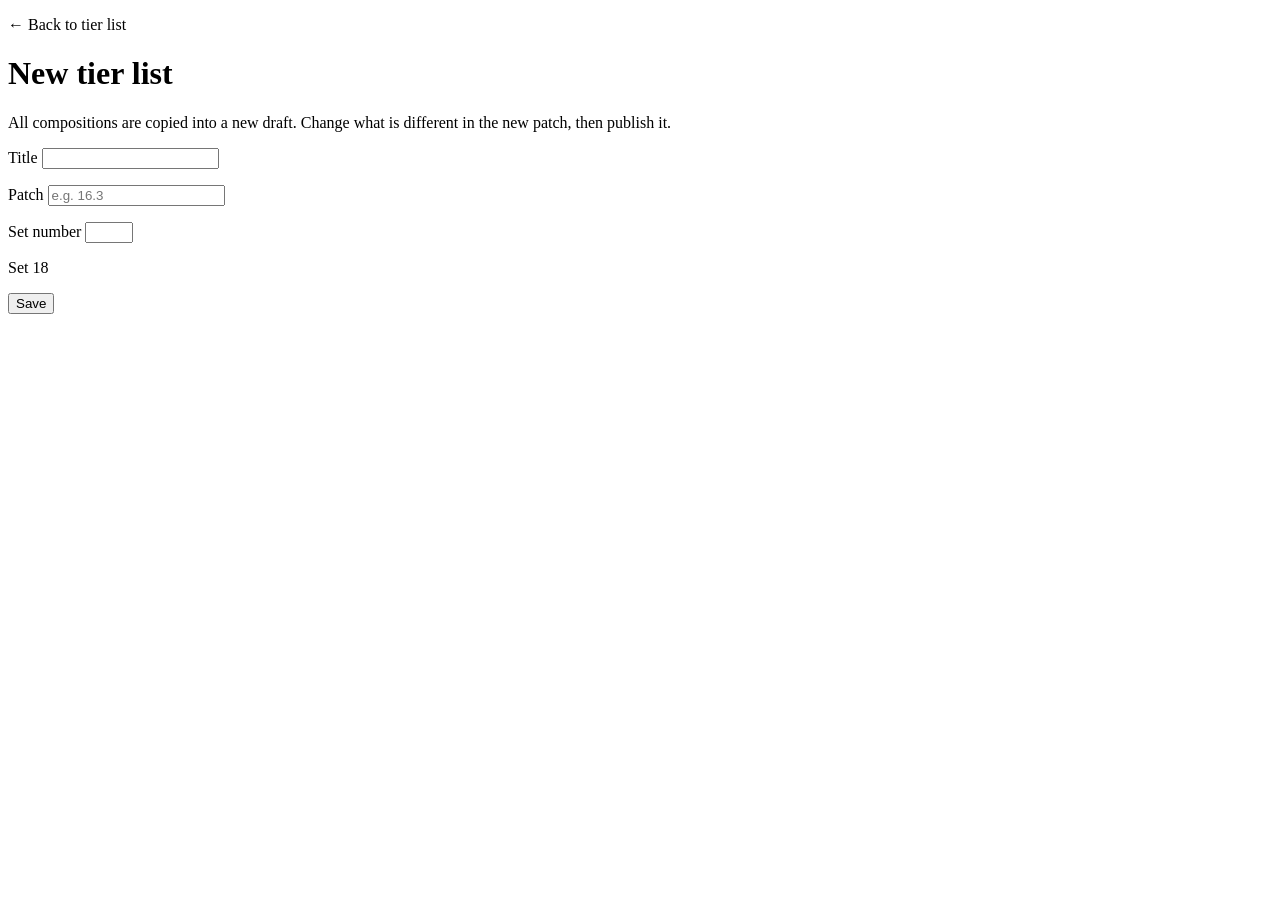
<file: src/main/resources/templates/admin/tierlists/form.html>
<!DOCTYPE html>
<html lang="en" xmlns:th="http://www.thymeleaf.org">
<head th:replace="~{fragments/layout :: head('Tier list')}"></head>
<body>
<header th:replace="~{fragments/layout :: header}"></header>

<main class="container page page--narrow" th:with="
        heading=${mode.name() == 'CREATE' ? 'New tier list' : (mode.name() == 'EDIT' ? 'Edit tier list' : 'Copy to new patch')},
        action=${mode.name() == 'CREATE' ? '/admin/tierlists'
              : (mode.name() == 'EDIT' ? '/admin/tierlists/' + tierListId : '/admin/tierlists/' + tierListId + '/copy')}">
    <p th:if="${tierListId}"><a th:href="@{/admin/tierlists/{id}(id=${tierListId})}">&larr; Back to tier list</a></p>
    <h1 th:text="${heading}">New tier list</h1>
    <p th:if="${mode.name() == 'COPY'}" class="muted">
        All compositions are copied into a new draft. Change what is different in the new patch, then publish it.
    </p>

    <form th:action="@{${action}}" th:object="${tierListForm}" method="post" class="card form">
        <p th:if="${#fields.hasGlobalErrors()}" th:each="error : ${#fields.globalErrors()}" th:text="${error}"
           class="alert alert--error"></p>

        <label for="title">Title</label>
        <input id="title" type="text" th:field="*{title}" maxlength="100" required>
        <p th:if="${#fields.hasErrors('title')}" th:errors="*{title}" class="field-error"></p>

        <label for="patch">Patch</label>
        <input id="patch" type="text" th:field="*{patch}" placeholder="e.g. 16.3" maxlength="10" required>
        <p th:if="${#fields.hasErrors('patch')}" th:errors="*{patch}" class="field-error"></p>

        <th:block th:if="${mode.name() == 'CREATE'}">
            <label for="setNumber">Set number</label>
            <input id="setNumber" type="number" th:field="*{setNumber}" min="1" max="99" required>
            <p th:if="${#fields.hasErrors('setNumber')}" th:errors="*{setNumber}" class="field-error"></p>
        </th:block>
        <th:block th:unless="${mode.name() == 'CREATE'}">
            <input type="hidden" th:field="*{setNumber}">
            <p class="muted" th:text="|Set *{setNumber}|">Set 18</p>
        </th:block>

        <button type="submit" class="button" th:text="${mode.name() == 'COPY' ? 'Create copy' : 'Save'}">Save</button>
    </form>
</main>

<footer th:replace="~{fragments/layout :: footer}"></footer>
</body>
</html>
</file>
